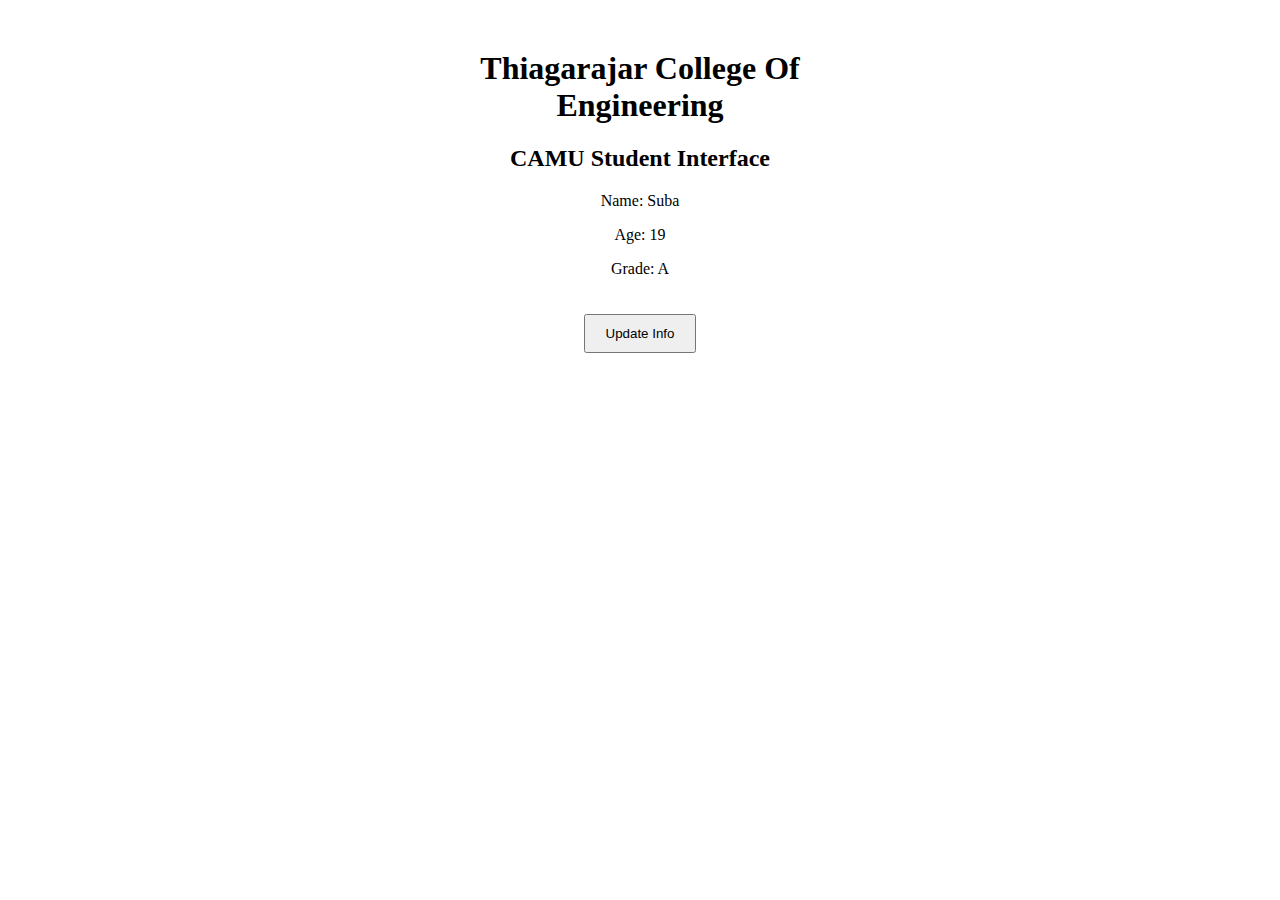
<file: Question1/index.html>
<!DOCTYPE html>
<html lang="en">
<head>
<meta charset="UTF-8">
<meta name="viewport" content="width=device-width, initial-scale=1.0">
<title>Student Interface</title>
<link rel="stylesheet" href="styles.css">
</head>
<body>
<div class="container">
<h1>Thiagarajar College Of Engineering</h1>
<h2>CAMU Student Interface</h2>
<div id="student-info">
<p>Name: <span id="student-name">Suba</span></p>
<p>Age: <span id="student-age">19</span></p>
<p>Grade: <span id="student-grade">A</span></p>
</div>
<button id="update-info-btn">Update Info</button>
</div>
<script src="script.js"></script>
</body>
</html>
</file>
<file: Question1/styles.css>
.container {
max-width: 400px;
margin: 50px auto;
text-align: center;
} 
button {
padding: 10px 20px;
margin-top: 20px;
cursor: pointer;
}
</file>
